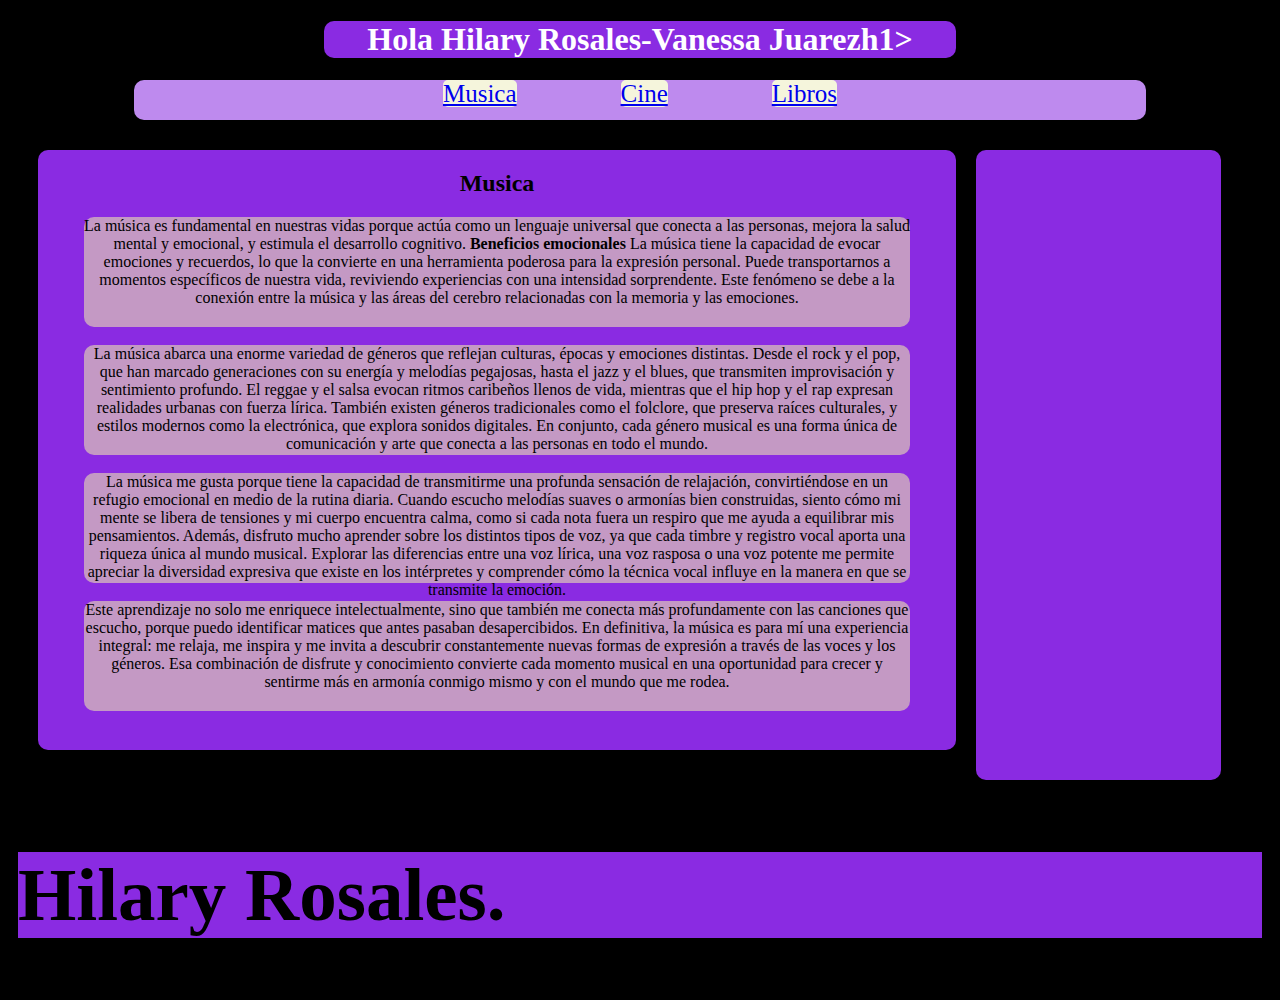
<file: OneDrive_2026-01-30/My hobby/Index.html>
<!DOCTYPE html>
<html lang="en">
<head>
    <meta charset="UTF-8">
    <meta name="viewport" content="width=device-width, initial-scale=1.0">
    <title>Mis hobbies </title>
   <style>

    body{
        background-color: black;
    }
    header{
        background-color: blueviolet;
        text-align: center;
        margin: auto;
        width: 50%;
       border-radius: 10px;

    }

    h1{
    color: white;
    }
    nav{
        background-color: rgb(190, 138, 238);
        text-align: center;
        width: 80%;
        height: 40px;
        border-radius: 10px;
        margin: auto;
        box-shadow: 5px, 5px, 20px, rgb(182, 2, 182);
    }
    a{
        margin-left: 50px;
        margin-right: 50px;
        margin-bottom: 20px;
        background-color: beige;
        border-radius: 5px;
      font-size: 25px;
      list-style: none;


    }
 #contenedor{
    display: flex;
    margin: 20px;
 }
    main{
        background-color: blueviolet;
        width:75%;
        height: 600px;
        text-align: center;
        border-radius: 10px;
        margin: 10px;

    }
section{
    background-color:  rgb(196, 153, 196);
    width:90%;
    height: 110px;
    margin: auto;
    border-radius: 10px;

}
aside{
    background-color: blueviolet;
    width: 20%;
    height: 600px;
    margin: 10px;
    text-align: center;
    padding: auto;
    padding-top: 30px;
    border-radius: 10px;
}

.Video{

    
   
    width: 200px;
    height: 200px;
    padding:auto;
    margin: auto;
}

footer{
    background-color: blueviolet;
    font-size: 50px;
    margin: 10px;
}
   </style>
</head>
<body>
    <header> 
        <h1> Hola Hilary Rosales-Vanessa Juarezh1>
    </header>
    <nav>
        <a href="Index.html">Musica</a>
        <a href="cine.html">Cine</a>
        <a href="libros.html">Libros</a>
    </nav>
<div id="contenedor">   
    <br>
<main>
    <h2> Musica</h2>
    <section>
        <p>La música es fundamental en nuestras vidas porque actúa como un lenguaje universal que conecta a las personas, mejora la salud mental y emocional, y estimula el desarrollo cognitivo.
<strong>Beneficios emocionales</strong>
La música tiene la capacidad de evocar emociones y recuerdos, lo que la convierte en una herramienta poderosa para la expresión personal. Puede transportarnos a momentos específicos de nuestra vida, reviviendo experiencias con una intensidad sorprendente. Este fenómeno se debe a la conexión entre la música y las áreas del cerebro relacionadas con la memoria y las emociones.</p>
    </section>
<br>
    <section>La música abarca una enorme variedad de géneros que reflejan culturas, épocas y emociones distintas. Desde el rock y el pop, que han marcado generaciones con su energía y melodías pegajosas, hasta el jazz y el blues, que transmiten improvisación y sentimiento profundo. El reggae y el salsa evocan ritmos caribeños llenos de vida, mientras que el hip hop y el rap expresan realidades urbanas con fuerza lírica. También existen géneros tradicionales como el folclore, que preserva raíces culturales, y estilos modernos como la electrónica, que explora sonidos digitales. En conjunto, cada género musical es una forma única de comunicación y arte que conecta a las personas en todo el mundo.</section>
    <br>
    <section>
    La música me gusta porque tiene la capacidad de transmitirme una profunda sensación de relajación, convirtiéndose en un refugio emocional en medio de la rutina diaria. Cuando escucho melodías suaves o armonías bien construidas, siento cómo mi mente se libera de tensiones y mi cuerpo encuentra calma, como si cada nota fuera un respiro que me ayuda a equilibrar mis pensamientos. Además, disfruto mucho aprender sobre los distintos tipos de voz, ya que cada timbre y registro vocal aporta una riqueza única al mundo musical. Explorar las diferencias entre una voz lírica, una voz rasposa o una voz potente me permite apreciar la diversidad expresiva que existe en los intérpretes y comprender cómo la técnica vocal influye en la manera en que se transmite la emoción.
</section>
<br>
<section>
    Este aprendizaje no solo me enriquece intelectualmente, sino que también me conecta más profundamente con las canciones que escucho, porque puedo identificar matices que antes pasaban desapercibidos. En definitiva, la música es para mí una experiencia integral: me relaja, me inspira y me invita a descubrir constantemente nuevas formas de expresión a través de las voces y los géneros. Esa combinación de disfrute y conocimiento convierte cada momento musical en una oportunidad para crecer y sentirme más en armonía conmigo mismo y con el mundo que me rodea.
</section>
</main>
<aside>
    
    <div class="Video">     
    <iframe width="150" height="155"   src="https://www.youtube.com/embed/Yktvs00IYS0?si=Z5Yo6atNj4p_46HK" title="YouTube video player" frameborder="0" allow="accelerometer; autoplay; clipboard-write; encrypted-media; gyroscope; picture-in-picture; web-share" referrerpolicy="strict-origin-when-cross-origin" allowfullscreen></iframe>
</div>

<div
class="Video">     
    <iframe width="150" height="155" src="https://www.youtube.com/embed/63pTpAAF0HM?si=PBVvUmJ3kYXuAN_a" title="YouTube video player" frameborder="0" allow="accelerometer; autoplay; clipboard-write; encrypted-media; gyroscope; picture-in-picture; web-share" referrerpolicy="strict-origin-when-cross-origin" allowfullscreen></iframe>
</div>

<div
class="Video">     
    <iframe width="150" height="155" src="https://www.youtube.com/embed/ZhIsAZO5gl0?si=120ASdsdUTSzmUFE" title="YouTube video player" frameborder="0" allow="accelerometer; autoplay; clipboard-write; encrypted-media; gyroscope; picture-in-picture; web-share" referrerpolicy="strict-origin-when-cross-origin" allowfullscreen></iframe>
</div>

</aside>
</div>
<footer>
    <h2>
        Hilary Rosales.
    </h2>
</footer>
</body>

</html>
</file>
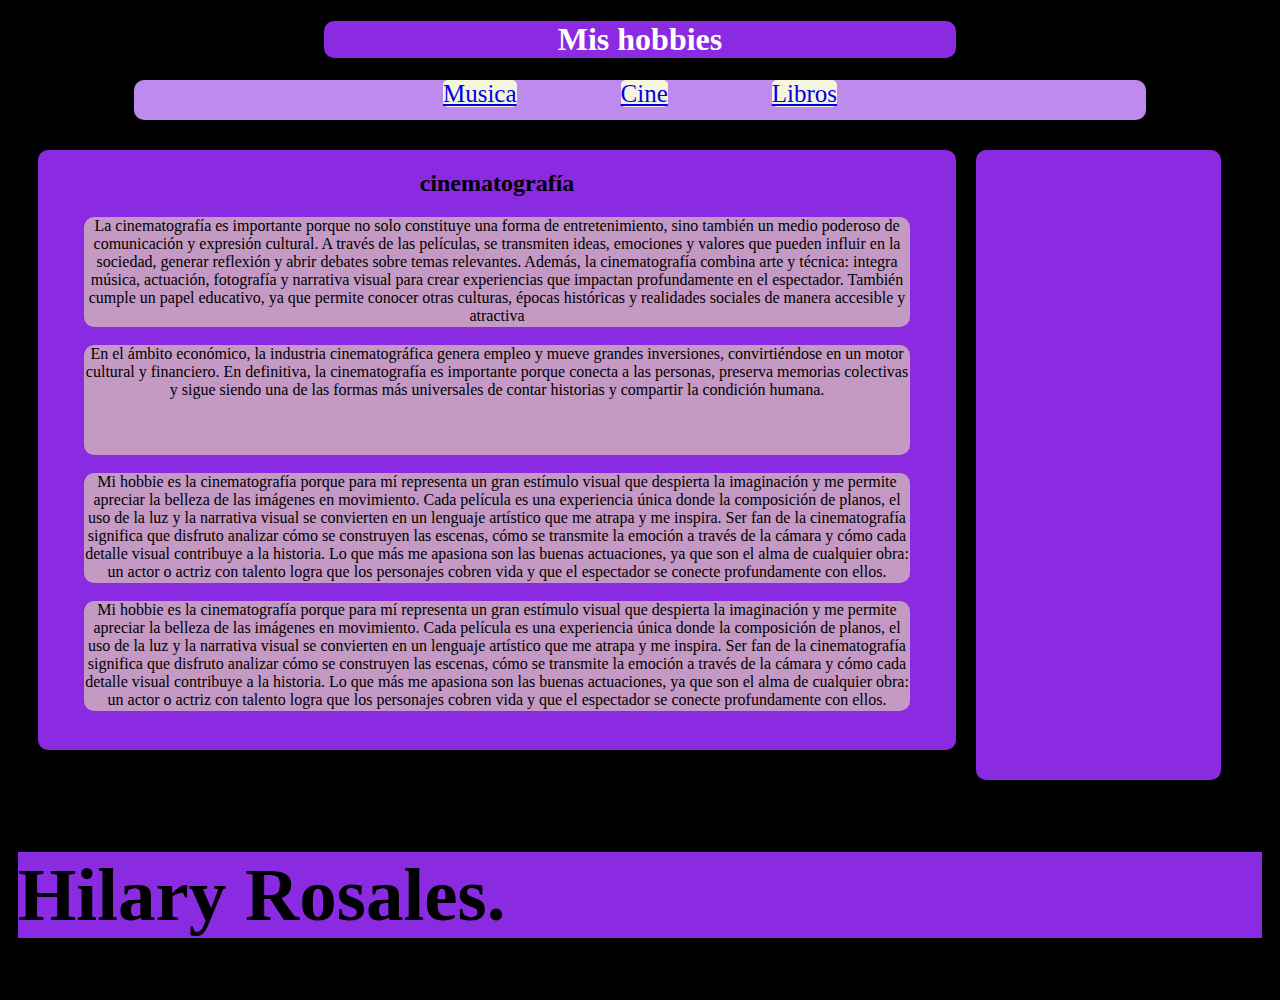
<file: OneDrive_2026-01-30/My hobby/cine.html>
<!DOCTYPE html>
<html lang="en">
<head>
    <meta charset="UTF-8">
    <meta name="viewport" content="width=device-width, initial-scale=1.0">
    <title>Mis hobbies </title>
   <style>

    body{
        background-color: black;
    }
    header{
        background-color: blueviolet;
        text-align: center;
        margin: auto;
        width: 50%;
       border-radius: 10px;

    }

    h1{
    color: white;
    }
    nav{
        background-color: rgb(190, 138, 238);
        text-align: center;
        width: 80%;
        height: 40px;
        border-radius: 10px;
        margin: auto;
        box-shadow: 5px, 5px, 20px, rgb(182, 2, 182);
    }
    a{
        margin-left: 50px;
        margin-right: 50px;
        margin-bottom: 20px;
        background-color: beige;
        border-radius: 5px;
      font-size: 25px;
      list-style: none;


    }
 #contenedor{
    display: flex;
    margin: 20px;
 }
    main{
        background-color: blueviolet;
        width:75%;
        height: 600px;
        text-align: center;
        border-radius: 10px;
        margin: 10px;

    }
section{
    background-color:  rgb(196, 153, 196);
    width:90%;
    height: 110px;
    margin: auto;
    border-radius: 10px;

}
aside{
    background-color: blueviolet;
    width: 20%;
    height: 600px;
    margin: 10px;
    text-align: center;
    padding: auto;
    padding-top: 30px;
    border-radius: 10px;
}

.Video{

    
   
    width: 200px;
    height: 200px;
    padding:auto;
    margin: auto;
}

footer{
    background-color: blueviolet;
    font-size: 50px;
    margin: 10px;
}
   </style>
</head>
<body>
    <header> 
        <h1> Mis hobbies</h1>
    </header>
    <nav>
        <a href="Index.html">Musica</a>
        <a href="cine.html">Cine</a>
        <a href="libros.html">Libros</a>
    </nav>
<div id="contenedor">   
    <br>
<main>
    <h2> cinematografía</h2>
    <section>
        <p>La cinematografía es importante porque no solo constituye una forma de entretenimiento, sino también un medio poderoso de comunicación y expresión cultural. A través de las películas, se transmiten ideas, emociones y valores que pueden influir en la sociedad, generar reflexión y abrir debates sobre temas relevantes. Además, la cinematografía combina arte y técnica: integra música, actuación, fotografía y narrativa visual para crear experiencias que impactan profundamente en el espectador. También cumple un papel educativo, ya que permite conocer otras culturas, épocas históricas y realidades sociales de manera accesible y atractiva</p>
   </section>
<br>
    <section> En el ámbito económico, la industria cinematográfica genera empleo y mueve grandes inversiones, convirtiéndose en un motor cultural y financiero. En definitiva, la cinematografía es importante porque conecta a las personas, preserva memorias colectivas y sigue siendo una de las formas más universales de contar historias y compartir la condición humana.
    </section>
        <br>
    <section>
    Mi hobbie es la cinematografía porque para mí representa un gran estímulo visual que despierta la imaginación y me permite apreciar la belleza de las imágenes en movimiento. Cada película es una experiencia única donde la composición de planos, el uso de la luz y la narrativa visual se convierten en un lenguaje artístico que me atrapa y me inspira. Ser fan de la cinematografía significa que disfruto analizar cómo se construyen las escenas, cómo se transmite la emoción a través de la cámara y cómo cada detalle visual contribuye a la historia. Lo que más me apasiona son las buenas actuaciones, ya que son el alma de cualquier obra: un actor o actriz con talento logra que los personajes cobren vida y que el espectador se conecte profundamente con ellos.
    </section>
<br>
<section>
   Mi hobbie es la cinematografía porque para mí representa un gran estímulo visual que despierta la imaginación y me permite apreciar la belleza de las imágenes en movimiento. Cada película es una experiencia única donde la composición de planos, el uso de la luz y la narrativa visual se convierten en un lenguaje artístico que me atrapa y me inspira. Ser fan de la cinematografía significa que disfruto analizar cómo se construyen las escenas, cómo se transmite la emoción a través de la cámara y cómo cada detalle visual contribuye a la historia. Lo que más me apasiona son las buenas actuaciones, ya que son el alma de cualquier obra: un actor o actriz con talento logra que los personajes cobren vida y que el espectador se conecte profundamente con ellos.
</section>
</main>
<aside>
    
    <div class="Video">     
    <iframe width="150" height="155" src="https://www.youtube.com/embed/Ov0PdD5c7m0?si=JTHDi7LM-S3NYCL1" title="YouTube video player" frameborder="0" allow="accelerometer; autoplay; clipboard-write; encrypted-media; gyroscope; picture-in-picture; web-share" referrerpolicy="strict-origin-when-cross-origin" allowfullscreen></iframe>
</div>

<div
class="Video">     
   <iframe width="150" height="155" src="https://www.youtube.com/embed/sbNbeSCQfX8?si=RWF5EQio00RTotgS" title="YouTube video player" frameborder="0" allow="accelerometer; autoplay; clipboard-write; encrypted-media; gyroscope; picture-in-picture; web-share" referrerpolicy="strict-origin-when-cross-origin" allowfullscreen></iframe>
</div>

<div
class="Video">     
    <iframe width="150" height="155" src="https://www.youtube.com/embed/38mBl099K38?si=9aTgPQkU_-7loLFZ" title="YouTube video player" frameborder="0" allow="accelerometer; autoplay; clipboard-write; encrypted-media; gyroscope; picture-in-picture; web-share" referrerpolicy="strict-origin-when-cross-origin" allowfullscreen></iframe>
</div>

</aside>
</div>
<footer>
    <h2>
        Hilary Rosales.
    </h2>
</footer>
</body>
</html>
</file>
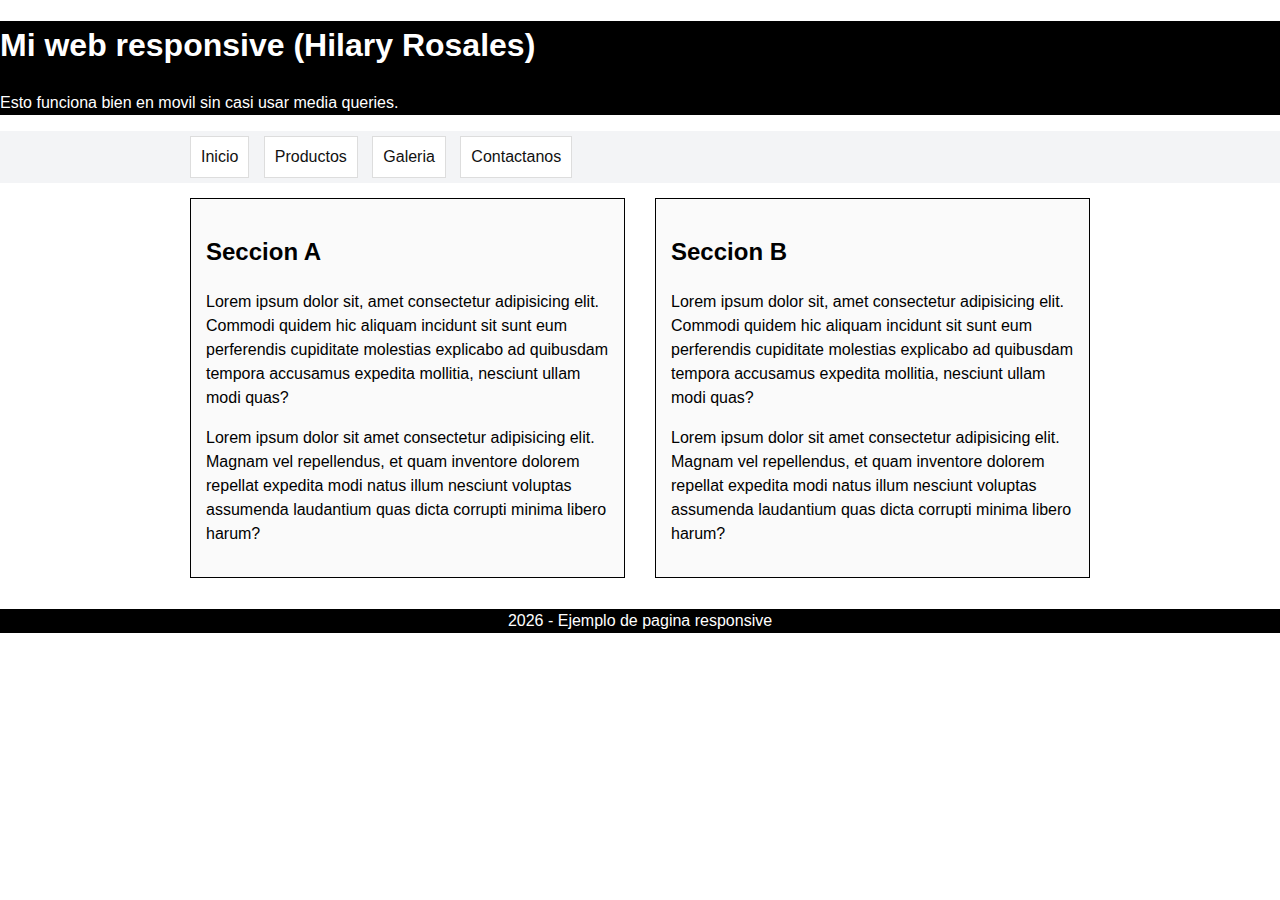
<file: OneDrive_2026-01-30/My hobby/index4.html>
<!DOCTYPE html>
<html lang="en">
<head>
    <meta charset="UTF-8">
    <meta name="viewport" content="width=device-width, initial-scale=1.0">
    <title>Mi tercer página web responsive</title>
</head>
<body>
    <style>
        body{
            margin: 0;
            font-family: Arial, Helvetica, sans-serif;
            line-height: 1.5;
        }

        header,nav,main,footer{
            padding: 1.5;
        }

        header{
            background: black;
            color: white;
        }

        nav{
            background: #f3f4f6;
        }
        footer{
            background: black;
            color: white;
            text-align: center;
        }

        .wrap{
            max-width: 900px;
            margin: auto;
            gap: 30px;
        }
        nav a{
            display: inline-flex;
            margin: 5px 10px 5px 0;
            padding: 8px 10px;
            background: white;
            border: 1px solid #ddd;
            text-decoration: none;
            color: #111;
        }
        .caja{
            background: #fafafa;
            border: 1px solid black;
            padding: 15px;
            margin: 15px 0;
            gap: 15px;
        }
       main div{
        display: flex;
        
       }
    </style>
    <header>
        <di class="wrap">
            <h1>Mi web responsive (Hilary Rosales)</h1>
            <p>Esto funciona bien en movil sin casi usar media queries.</p>
        </di>
    </header>
    <nav>
        <div class="wrap">
            <a href="#">Inicio</a>
            <a href="#">Productos</a>
            <a href="#">Galeria</a>
            <a href="#">Contactanos</a>
        </div>
    </nav>
    <main>
        <div class="wrap">
            <section class="caja">
                <h2>Seccion A</h2>
                <p>Lorem ipsum dolor sit, amet consectetur adipisicing elit. Commodi quidem hic aliquam incidunt sit sunt eum perferendis cupiditate molestias explicabo ad quibusdam tempora accusamus expedita mollitia, nesciunt ullam modi quas?</p>
                <p>Lorem ipsum dolor sit amet consectetur adipisicing elit. Magnam vel repellendus, et quam inventore dolorem repellat expedita modi natus illum nesciunt voluptas assumenda laudantium quas dicta corrupti minima libero harum?</p>
            </section>
        
            <section class="caja">
                <h2>Seccion B</h2>
                <p>Lorem ipsum dolor sit, amet consectetur adipisicing elit. Commodi quidem hic aliquam incidunt sit sunt eum perferendis cupiditate molestias explicabo ad quibusdam tempora accusamus expedita mollitia, nesciunt ullam modi quas?</p>
                <p>Lorem ipsum dolor sit amet consectetur adipisicing elit. Magnam vel repellendus, et quam inventore dolorem repellat expedita modi natus illum nesciunt voluptas assumenda laudantium quas dicta corrupti minima libero harum?</p>
            </section>
        </div>
    </main>
    <footer>
        <div class="wrap">
            <p>2026 - Ejemplo de pagina responsive</p>
        </div>
    </footer>
</body>
</html>
</file>
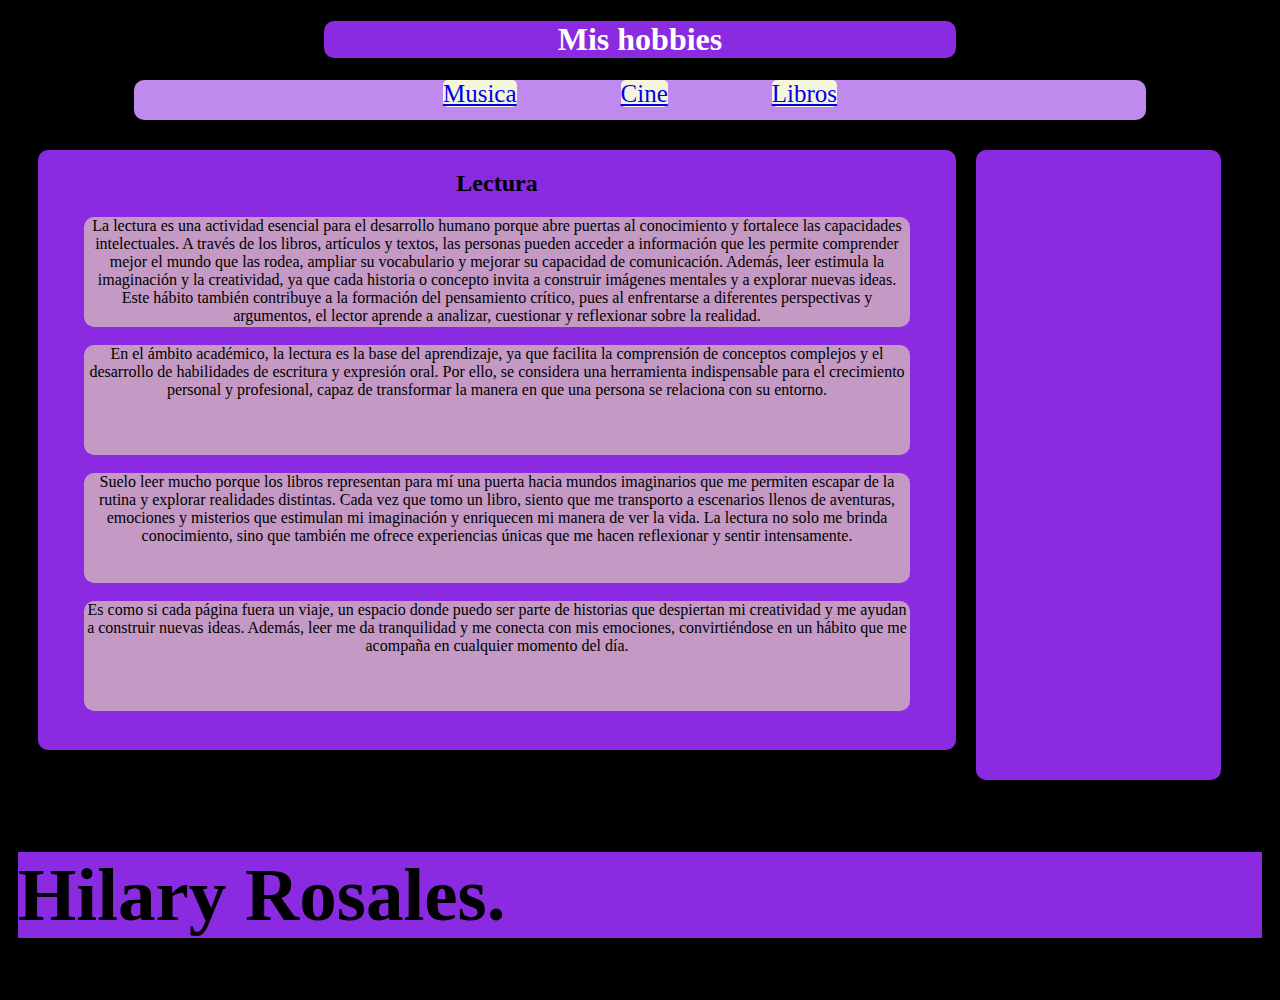
<file: OneDrive_2026-01-30/My hobby/libros.html>
<!DOCTYPE html>
<html lang="en">
<head>
    <meta charset="UTF-8">
    <meta name="viewport" content="width=device-width, initial-scale=1.0">
    <title>Mis hobbies </title>
   <style>

    body{
        background-color: black;
    }
    header{
        background-color: blueviolet;
        text-align: center;
        margin: auto;
        width: 50%;
       border-radius: 10px;

    }

    h1{
    color: white;
    }
    nav{
        background-color: rgb(190, 138, 238);
        text-align: center;
        width: 80%;
        height: 40px;
        border-radius: 10px;
        margin: auto;
        box-shadow: 5px, 5px, 20px, rgb(182, 2, 182);
    }
    a{
        margin-left: 50px;
        margin-right: 50px;
        margin-bottom: 20px;
        background-color: beige;
        border-radius: 5px;
      font-size: 25px;
      list-style: none;


    }
 #contenedor{
    display: flex;
    margin: 20px;
 }
    main{
        background-color: blueviolet;
        width:75%;
        height: 600px;
        text-align: center;
        border-radius: 10px;
        margin: 10px;

    }
section{
    background-color:  rgb(196, 153, 196);
    width:90%;
    height: 110px;
    margin: auto;
    border-radius: 10px;

}
aside{
    background-color: blueviolet;
    width: 20%;
    height: 600px;
    margin: 10px;
    text-align: center;
    padding: auto;
    padding-top: 30px;
    border-radius: 10px;
}

.Video{

    
   
    width: 200px;
    height: 200px;
    padding:auto;
    margin: auto;
}

footer{
    background-color: blueviolet;
    font-size: 50px;
    margin: 10px;
}
   </style>
</head>
<body>
    <header> 
        <h1> Mis hobbies</h1>
    </header>
    <nav>
        <a href="Index.html">Musica</a>
        <a href="cine.html">Cine</a>
        <a href="libros.html">Libros</a>
    </nav>
<div id="contenedor">   
    <br>
<main>
    <h2> Lectura  </h2>
    <section>
        <p>La lectura es una actividad esencial para el desarrollo humano porque abre puertas al conocimiento y fortalece las capacidades intelectuales. A través de los libros, artículos y textos, las personas pueden acceder a información que les permite comprender mejor el mundo que las rodea, ampliar su vocabulario y mejorar su capacidad de comunicación. Además, leer estimula la imaginación y la creatividad, ya que cada historia o concepto invita a construir imágenes mentales y a explorar nuevas ideas. Este hábito también contribuye a la formación del pensamiento crítico, pues al enfrentarse a diferentes perspectivas y argumentos, el lector aprende a analizar, cuestionar y reflexionar sobre la realidad.
        </p>
    </section>
<br>
    <section> 
          En el ámbito académico, la lectura es la base del aprendizaje, ya que facilita la comprensión de conceptos complejos y el desarrollo de habilidades de escritura y expresión oral. Por ello, se considera una herramienta indispensable para el crecimiento personal y profesional, capaz de transformar la manera en que una persona se relaciona con su entorno.
    </section>
        <br>
    <section>
   Suelo leer mucho porque los libros representan para mí una puerta hacia mundos imaginarios que me permiten escapar de la rutina y explorar realidades distintas. Cada vez que tomo un libro, siento que me transporto a escenarios llenos de aventuras, emociones y misterios que estimulan mi imaginación y enriquecen mi manera de ver la vida. La lectura no solo me brinda conocimiento, sino que también me ofrece experiencias únicas que me hacen reflexionar y sentir intensamente. 
    </section>
<br>
<section>
    Es como si cada página fuera un viaje, un espacio donde puedo ser parte de historias que despiertan mi creatividad y me ayudan a construir nuevas ideas. Además, leer me da tranquilidad y me conecta con mis emociones, convirtiéndose en un hábito que me acompaña en cualquier momento del día.
</section>
</main>
<aside>
    
    <div class="Video">     
    <iframe width="150" height="155" src="https://www.youtube.com/embed/xh9YUAWbBLM?si=bL9x7ehadAHcC81s" title="YouTube video player" frameborder="0" allow="accelerometer; autoplay; clipboard-write; encrypted-media; gyroscope; picture-in-picture; web-share" referrerpolicy="strict-origin-when-cross-origin" allowfullscreen></iframe>
</div>

<div
class="Video">     
   <iframe width="150" height="155" src="https://www.youtube.com/embed/qHJD-cwS0N8?si=BlzpCMWwu_JYb0sL" title="YouTube video player" frameborder="0" allow="accelerometer; autoplay; clipboard-write; encrypted-media; gyroscope; picture-in-picture; web-share" referrerpolicy="strict-origin-when-cross-origin" allowfullscreen></iframe>
</div>

<div
class="Video">     
    <iframe width="150" height="155" src="https://www.youtube.com/embed/fbgBygepuWE?si=4si8L1JmSJgX4u8Y" title="YouTube video player" frameborder="0" allow="accelerometer; autoplay; clipboard-write; encrypted-media; gyroscope; picture-in-picture; web-share" referrerpolicy="strict-origin-when-cross-origin" allowfullscreen></iframe>
</div>

</aside>
</div>
<footer>
    <h2>
        Hilary Rosales.
    </h2>
</footer>
</body>
</html>
</file>
